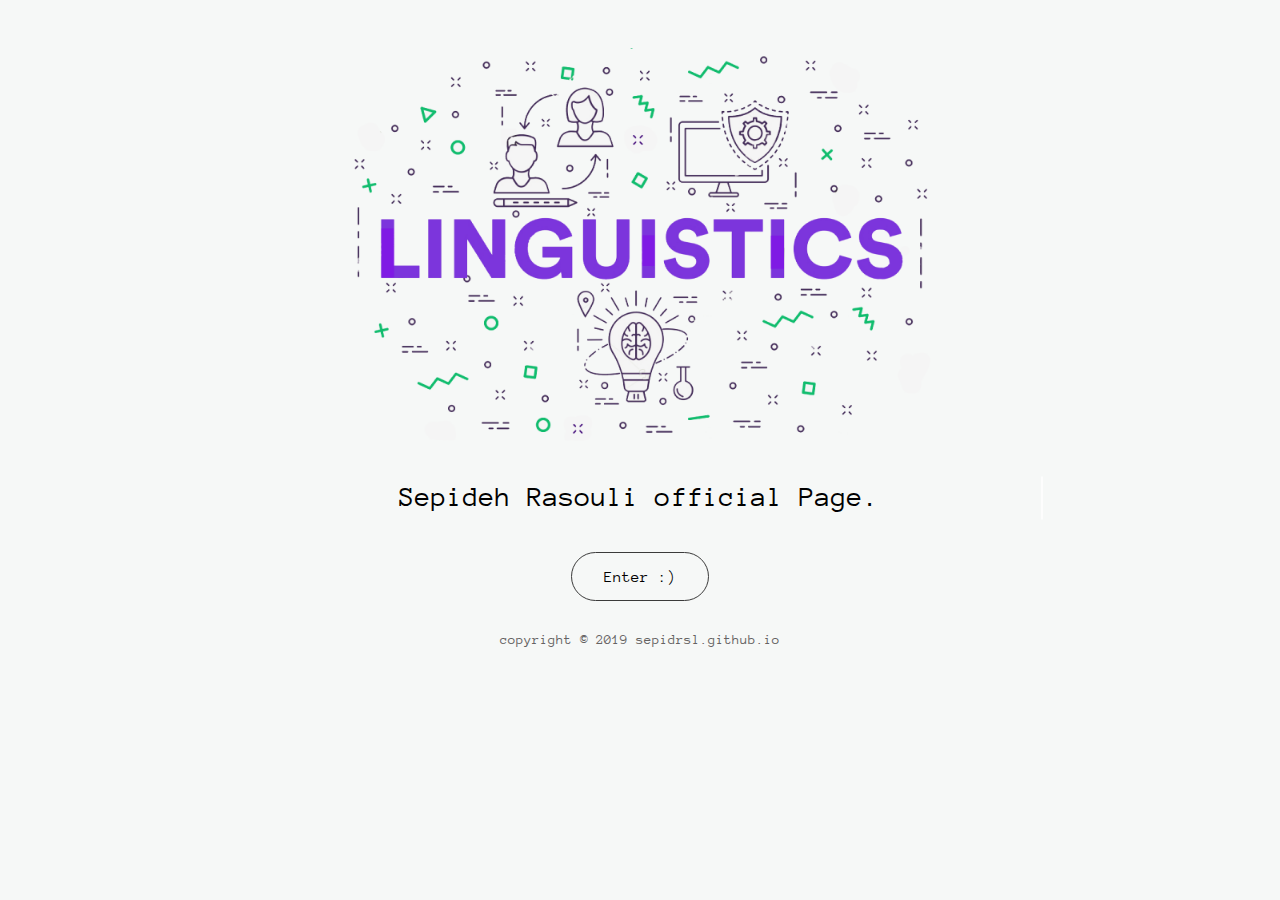
<file: index.html>
<!DOCTYPE html><head>
	<title>Sepideh Rasouli</title>
	<script>
$(window).resize(function() {
    if (screen.width > 600) {
        $('.footer').text("kljlkj");
    }
});
</script>
	
	
<meta name="viewport" content="width=device-width, initial-scale=1.0">
	<link rel="stylesheet" href="css/style.css" type="text/css">
	
	
	<link href="https://stackpath.bootstrapcdn.com/bootstrap/4.3.1/css/bootstrap.min.css" rel="stylesheet" integrity="sha384-ggOyR0iXCbMQv3Xipma34MD+dH/1fQ784/j6cY/iJTQUOhcWr7x9JvoRxT2MZw1T" crossorigin="anonymous">
	
	<script src="https://stackpath.bootstrapcdn.com/bootstrap/4.3.1/js/bootstrap.min.js" integrity="sha384-JjSmVgyd0p3pXB1rRibZUAYoIIy6OrQ6VrjIEaFf/nJGzIxFDsf4x0xIM+B07jRM" crossorigin="anonymous"></script>
	
	<script src="https://stackpath.bootstrapcdn.com/bootstrap/4.3.1/js/bootstrap.bundle.min.js" integrity="sha384-xrRywqdh3PHs8keKZN+8zzc5TX0GRTLCcmivcbNJWm2rs5C8PRhcEn3czEjhAO9o" crossorigin="anonymous"></script>
	
<link rel="icon" 
      type="image/png" 
      href="images/favicon.ico">
</head>
<body class="bodycls" style="text-align: center">
	<div class="container">
	<img src="images/back.png"></img>
	 <p class="line-1 anim-typewriter">Sepideh Rasouli official Page.</p>
	<br>
	  <a href="#" class="button">Enter :)</a>
	<p class="footer" id="footertxt">copyright © 2019  sepidrsl.github.io</p>
	</div>
</body>
</html>
</file>
<file: css/style.css>
@charset "UTF-8";
/* CSS Document */
@import "main.css";
@import "mobile.css" screen and (max-width: 600px);





/* Global 
html{
  min-height: 100%;
  overflow: hidden;
}
.bodycls{
  text-align: center;
	margin: 0 auto;
  padding: 3em;
  color:black;
  font-family: 'Anonymous Pro', monospace;  
  background-color: #f6f8f7;
}
.line-1{
    
    margin: 0 auto; 
    width: 28em;
    border-right: 2px solid rgba(255,255,255,.75);
    font-size: 180%;
    text-align: center;
    white-space: nowrap;
    overflow: hidden;
    transform: translateY(-50%);    
}


.anim-typewriter{
  animation: typewriter 4s steps(44) 1s 1 normal both,
             blinkTextCursor 500ms steps(44) infinite normal;
}
@keyframes typewriter{
  from{width: 0;}
  to{width: 18em;}
}
@keyframes blinkTextCursor{
  from{border-right-color: black;}
  to{border-right-color: transparent;}
}

.button {
border-radius:25px;
  border: 1px solid  #3B3B3B;
  background-color: #f6f8f7; 
font-family: 'Anonymous Pro', monospace; 
  color: black;
  padding: 15px 32px;
  text-align: center;
  text-decoration: none;
  font-size: 16px;
  margin: 4px 20px;
  cursor: pointer;
	
}
.button:hover {
	text-decoration: none;
	color:aliceblue;
	background-color:#525252;
}
img
{
	text-align: center;
	margin-bottom: 50px;
	width: 600px;
	height: 400px;
}
.footer
{
	margin-top: 40px;
	color: #646262;
	font-size: 14px;
}
</file>
